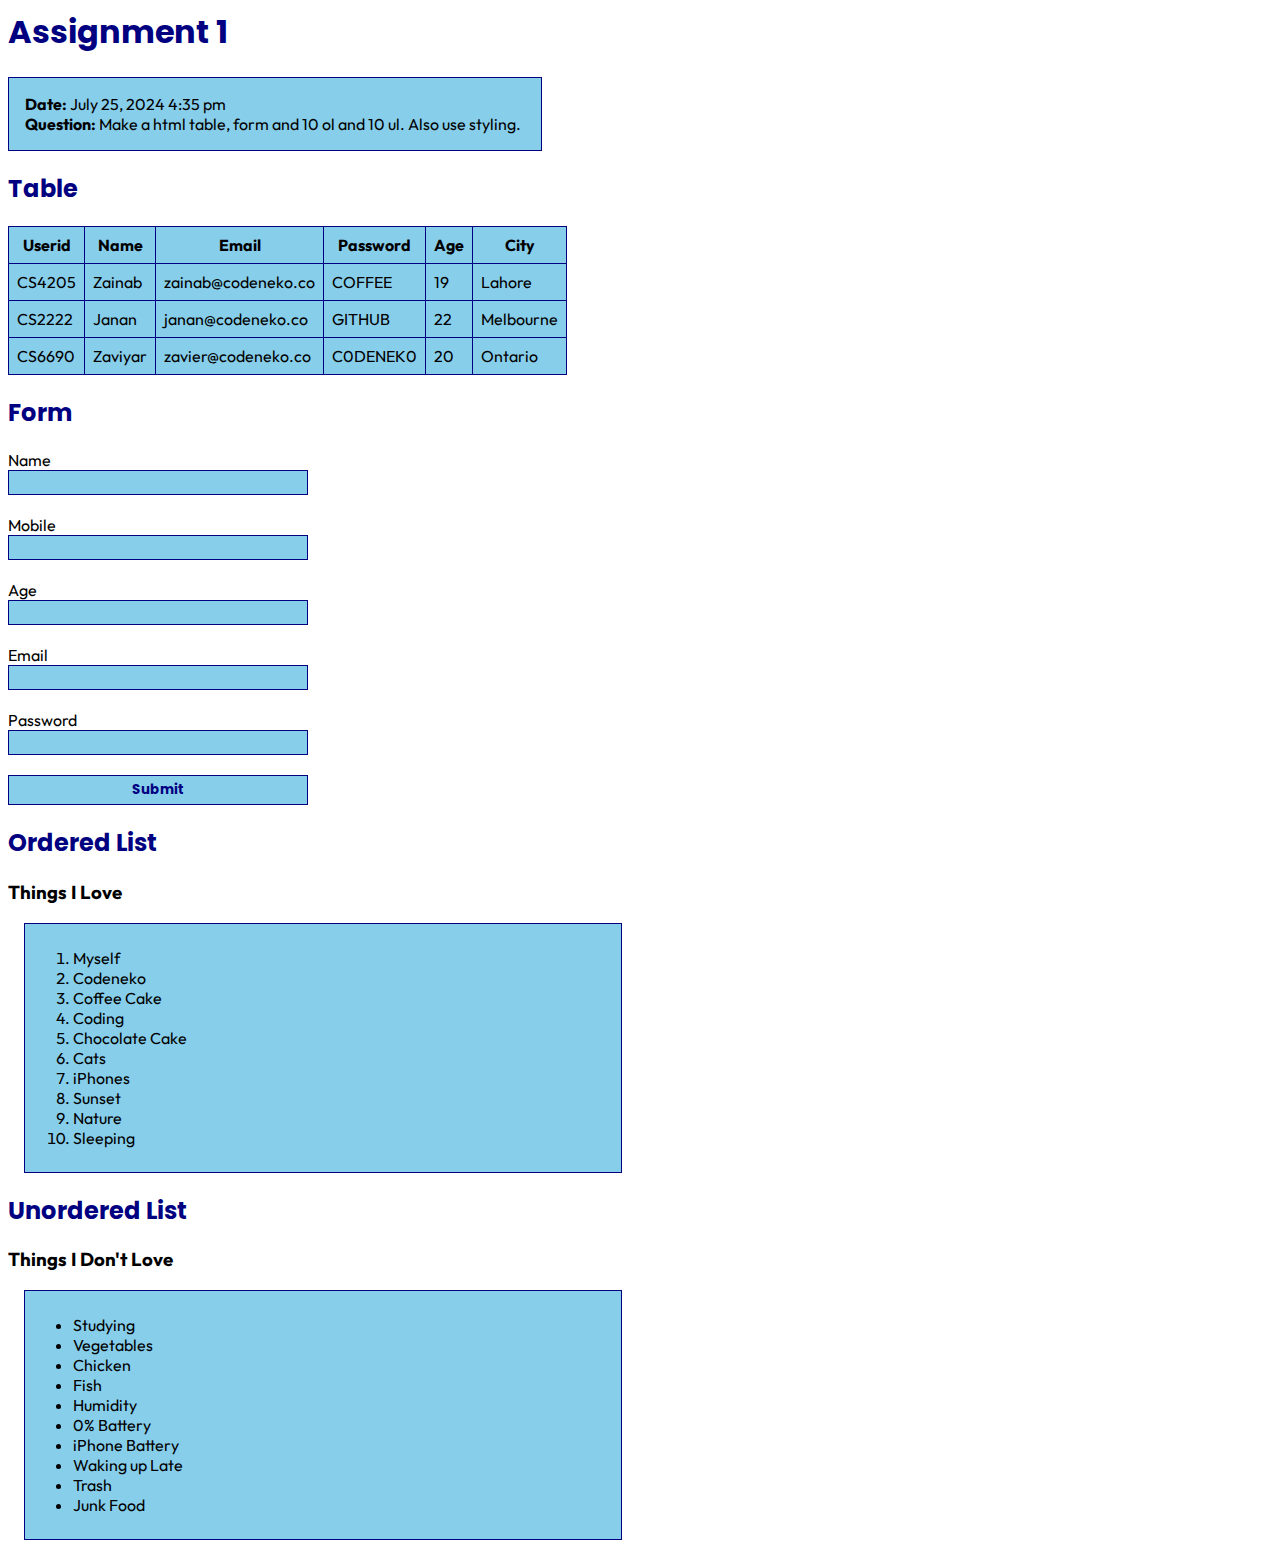
<file: assignments/assignment-01/index.html>
<html>
<head>
<style>
  @import url('https://fonts.googleapis.com/css2?family=Outfit:wght@100..900&display=swap');
  @import url('https://fonts.googleapis.com/css2?family=Poppins:ital,wght@0,100;0,200;0,300;0,400;0,500;0,600;0,700;0,800;0,900;1,100;1,200;1,300;1,400;1,500;1,600;1,700;1,800;1,900&display=swap');
  table, th, td {
    border: 1px solid navy;
    border-collapse: collapse;
    background-color: skyblue;
    padding: 0.5em;
  }
  body {
    font-family: Outfit;
  }
</style>
</head>
<body>
  <h1 style="color: navy;font-family: Poppins;"> Assignment 1 </h1>
  <p style="background-color: skyblue;border: 1px solid navy; padding: 1em;width: 500px;"> <b> Date: </b> July 25, 2024 4:35 pm <br> <b> Question: </b> Make a html table, form and 10 ol and 10 ul. Also use styling. </p>
  
  <h2 style="color: navy;font-family: Poppins"> Table </h2>

  <table>
    <tr>
      <th> Userid </th>
      <th> Name </th>
      <th> Email </th>
      <th> Password </th>
      <th> Age </th>
      <th> City </th>
    </tr>
    <tr>
      <td> CS4205 </td>
      <td> Zainab </td>
      <td> zainab@codeneko.co </td>
      <td> COFFEE </td>
      <td> 19 </td>
      <td> Lahore </td>
    </tr>
    <tr>
      <td> CS2222 </td>
      <td> Janan </td>
      <td> janan@codeneko.co </td>
      <td> GITHUB </td>
      <td> 22 </td>
      <td> Melbourne </td>
    </tr>
    <tr>
      <td> CS6690 </td>
      <td> Zaviyar </td>
      <td> zavier@codeneko.co </td>
      <td> C0DENEK0 </td>
      <td> 20 </td>
      <td> Ontario </td>
    </tr>
  </table>

  <h2 style="color:navy;font-family:Poppins;"> Form </h2>

  <form>
    <label>Name</label><br>
    <input type="text" style="background-color: skyblue;padding: 0.3em;width: 300px; border: 1px solid navy;">
    <br>
    <br>
    <label>Mobile</label>
    <br>
    <input type="phone" style="background-color: skyblue;padding: 0.3em;width: 300px; border: 1px solid navy;">
    <br>
    <br>
    <label>Age</label>
    <br>
    <input type="number" style="background-color: skyblue;padding: 0.3em;width: 300px; border: 1px solid navy;">
    <br>
    <br>
    <label>Email</label>
    <br>
    <input type="email" style="background-color: skyblue;padding: 0.3em;width: 300px; border: 1px solid navy;">
    <br>
    <br>
    <label>Password</label>
    <br>
    <input type="password" style="background-color: skyblue;padding: 0.3em;width: 300px; border: 1px solid navy;">
    <br>
    <br>
    <input type="submit" value="Submit" style="background-color: skyblue; border: 1px solid navy; color: navy;padding: 0.3em; width: 40%;font-family: Poppins;font-weight: 700;width: 300px;">
  </form> 

  <h2 style="color: navy;font-family: Poppins;"> Ordered List </h2>
  <h3> Things I Love</h3>
  <ol style="background-color: skyblue;margin: 1em;width: 500px;border: 1px solid navy;padding: 1.5em 3em;">
    <li> Myself </li>
    <li> Codeneko </li>
    <li> Coffee Cake </li>
    <li> Coding </li>
    <li> Chocolate Cake </li>
    <li> Cats </li>
    <li> iPhones </li>
    <li> Sunset </li>
    <li> Nature </li>  
    <li> Sleeping </li>
  </ol>

  <h2 style="color: navy;font-family: Poppins;"> Unordered List </h2>
  <h3> Things I Don't Love </h3>
  <ul style="background-color: skyblue;margin: 1em;width: 500px;border: 1px solid navy;padding: 1.5em 3em;">
    <li> Studying </li>
    <li> Vegetables </li>
    <li> Chicken </li>
    <li> Fish </li>
    <li> Humidity </li>
    <li> 0% Battery </li>
    <li> iPhone Battery </li>
    <li> Waking up Late </li>
    <li> Trash </li>  
    <li> Junk Food </li>
  </ul>
</body>
</html>
</file>
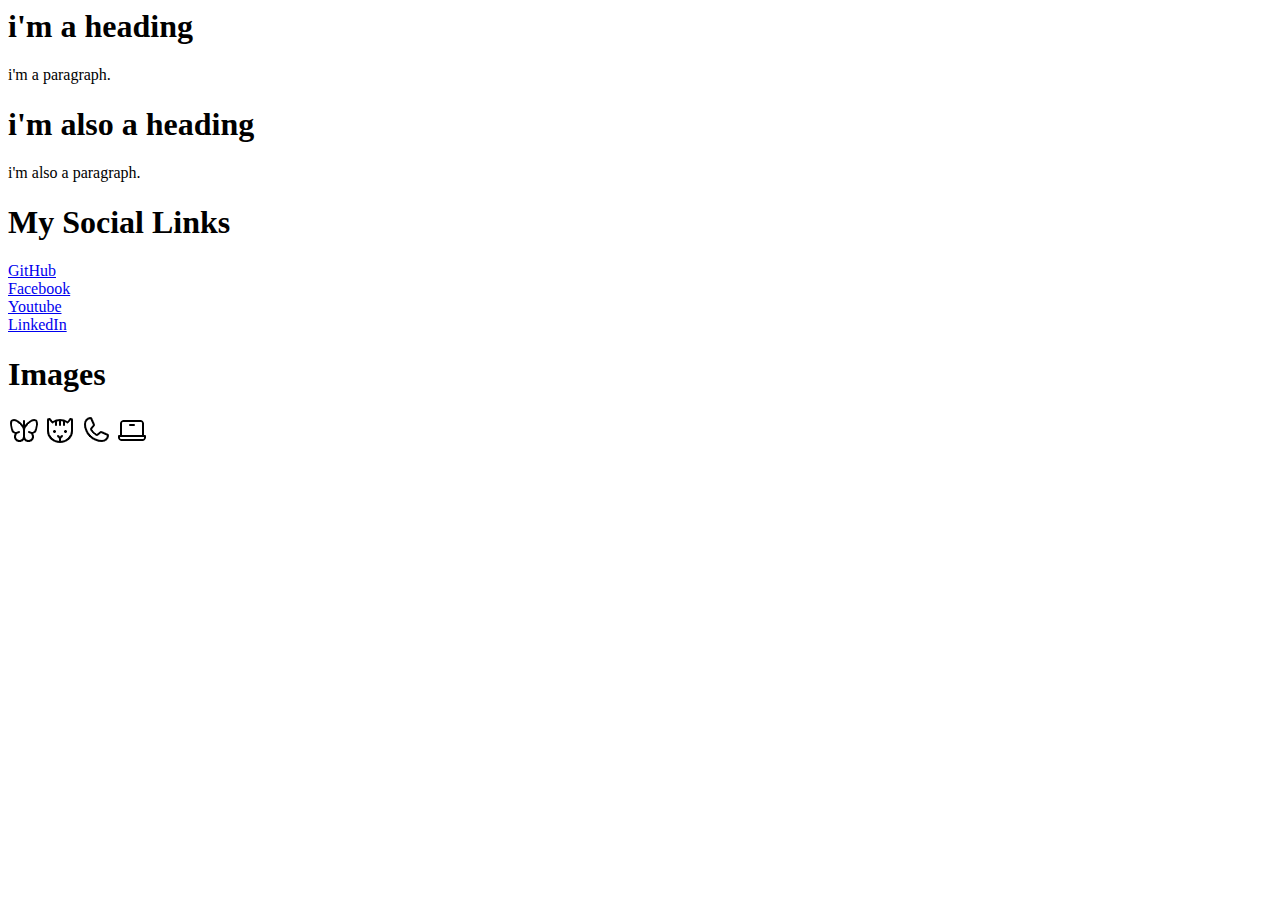
<file: class-tasks/session-01/task-01/index.html>
<html> 
    <head> 
        <title>Session - 1: Basics</title>
    </head> 
    <body> 
        
        <h1>i'm a heading</h1> 
        <p>i'm a paragraph.</p> 

        <h1>i'm also a heading</h1> 
        <p>i'm also a paragraph. </p> 
        
        <h1>My Social Links</h1> 
        <a href="https://www.github.com/zainabdev" > GitHub </a> <br>
        <a href="https://www.facebook.com/zainabdev" > Facebook </a> <br>
        <a href="https://www.youtube.com/@zainabdev" > Youtube </a> <br>
        <a href="https://www.linkedin.com/in/zainabdev" > LinkedIn </a> <br>
        
        <h1>Images</h1> 
        <img src="assets/butterfly.png" /> 
        <img src="assets/cat.png" /> 
        <img src="assets/phone.png" /> 
        <img src="assets/laptop.png" /> 
 
    </body> 
    </html>
</file>
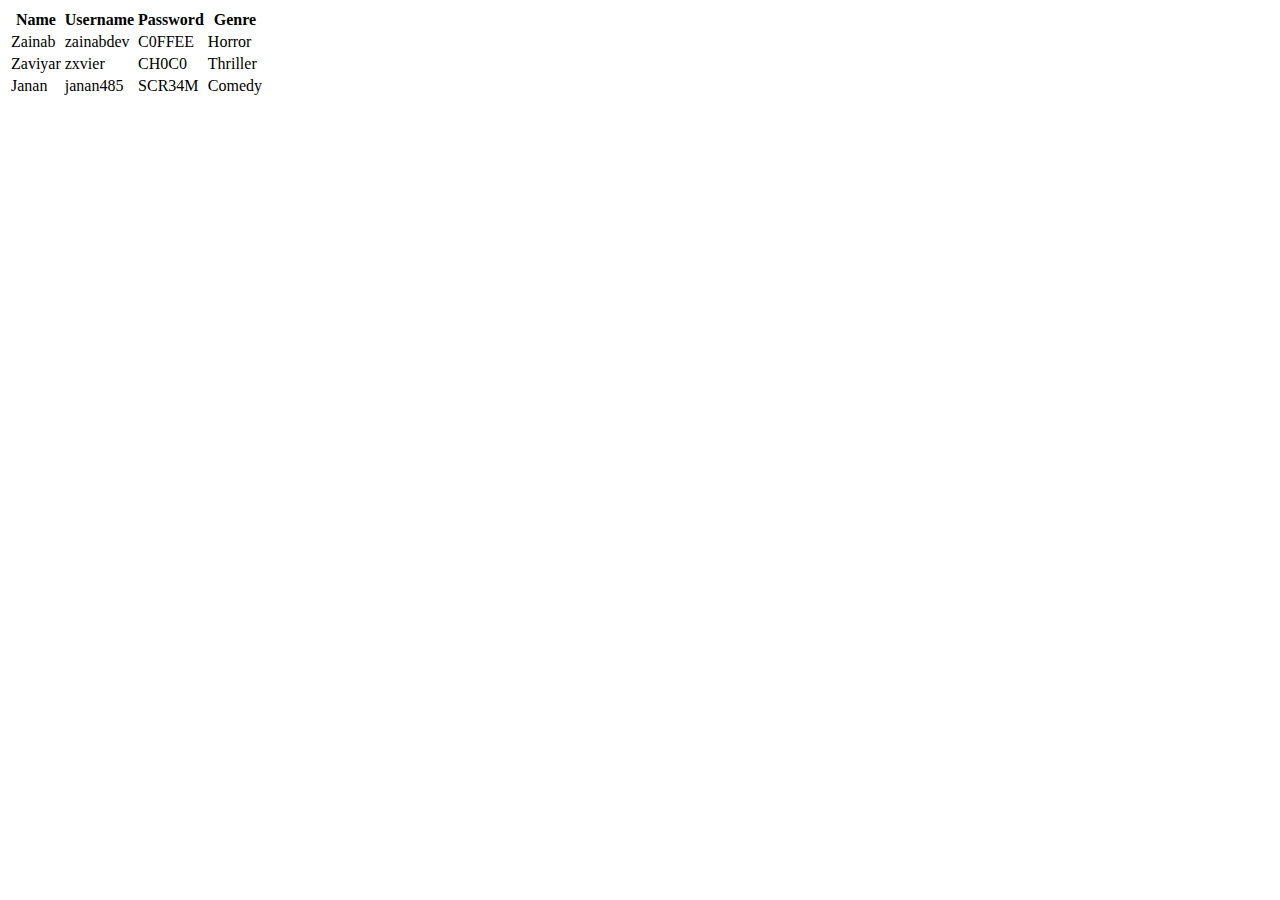
<file: class-tasks/session-02/task-01/table.html>
<html> 
<head> 
    <title>Session - 2, Task - 1: Tables</title>
</head>
<body>
    <table>
        <tr>
            <th> Name </th>
            <th> Username </th>
            <th> Password </th> 
            <th> Genre </th>
        </tr>
        <tr>
            <td> Zainab </td>
            <td> zainabdev </td>
            <td> C0FFEE </td>
            <td> Horror </td>
        </tr>
        <tr>
            <td> Zaviyar </td>
            <td> zxvier </td>
            <td> CH0C0 </td>
            <td> Thriller </td>
        </tr>
        <tr>
            <td> Janan </td>
            <td> janan485 </td>
            <td> SCR34M </td>
            <td> Comedy </td>
        </tr>
    </table>
</body>
</html>
</file>
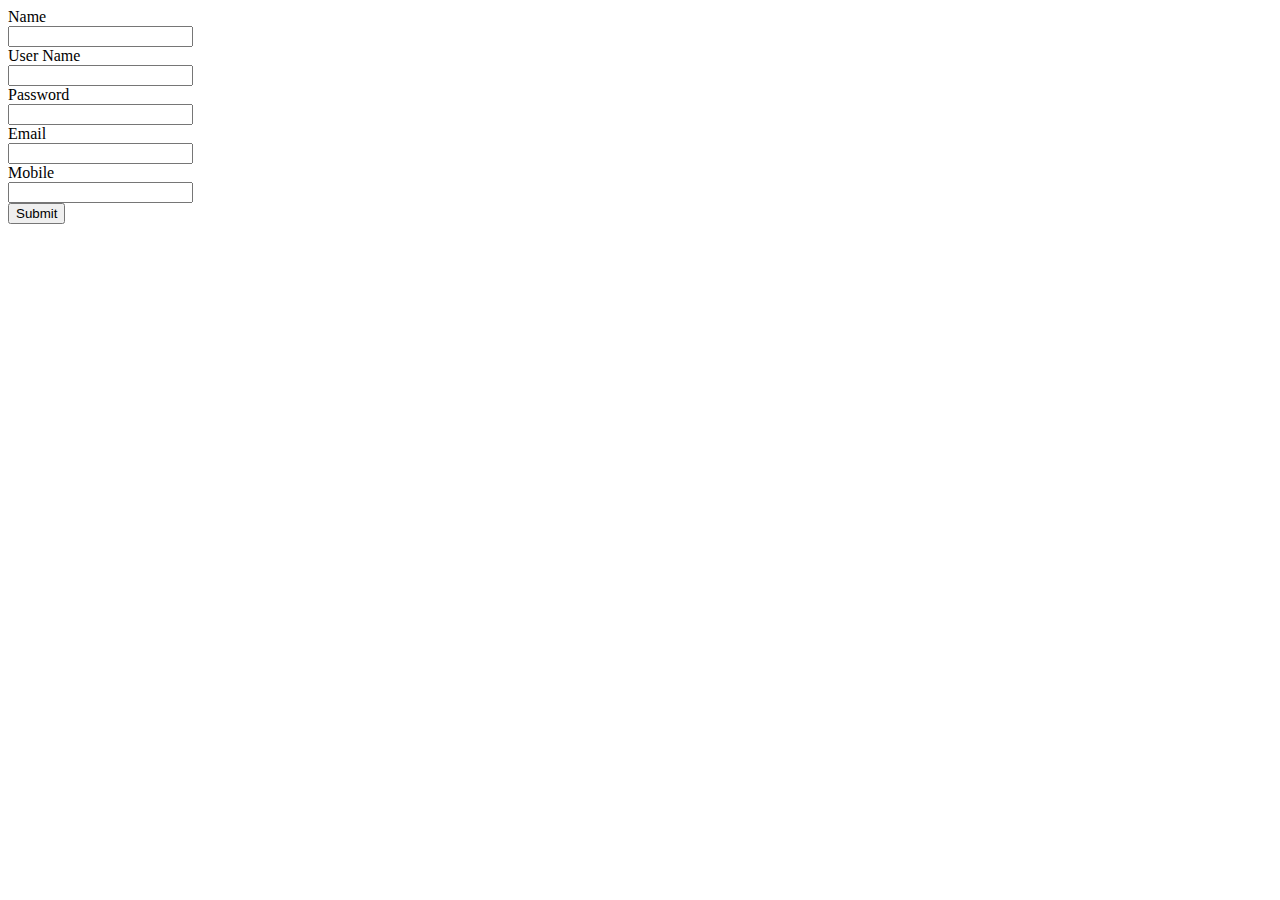
<file: class-tasks/session-02/task-02/form.html>
<html> 
<head> 
    <title>Session - 2, Task - 2: Forms</title>
</head>

<body>
    <form>
        <label> Name </label> <br>
        <input type="text"/> <br>
        
        <label> User Name </label> <br>
        <input type="text"/> <br> 
        
        <label> Password </label> <br>
        <input type="password"/> <br>
        
        <label> Email </label> <br>
        <input type="email"/> <br>
        
        <label> Mobile </label> <br>
        <input type="tel"/> <br>
        
        <button> Submit </button>
    </form>
</body>
</html>
</file>
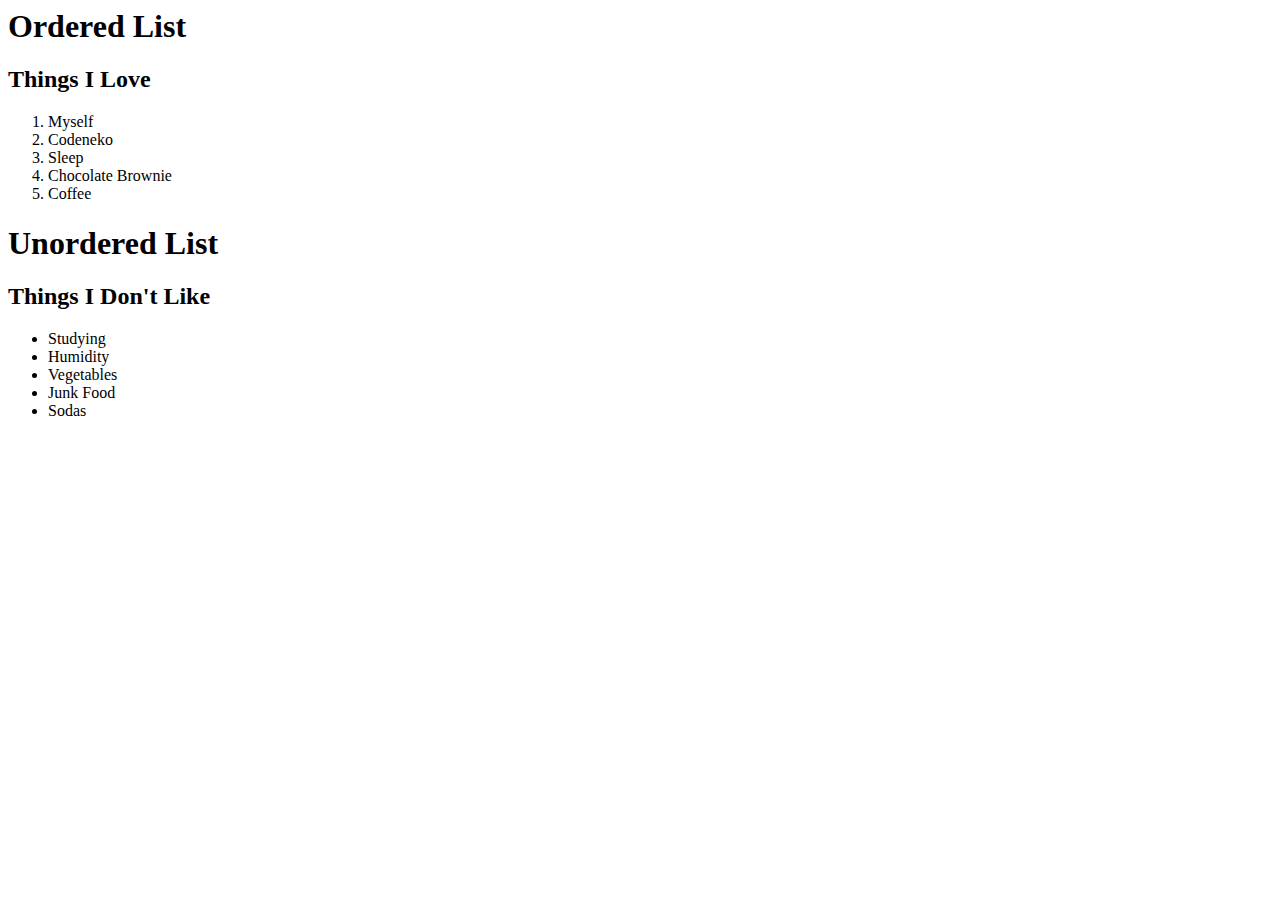
<file: class-tasks/session-02/task-03/lists.html>
<html> 
<head> 
    <title>Session - 2, Task - 3: Lists</title>
</head>

<body> 
    <h1> Ordered List </h1>
    <h2> Things I Love </h2>
    <ol>
        <li> Myself </li>
        <li> Codeneko </li>
        <li> Sleep </li>
        <li> Chocolate Brownie </li>
        <li> Coffee </li>
    </ol>

    <h1> Unordered List </h1>
    <h2> Things I Don't Like </h2>
    <ul>
        <li> Studying </li>
        <li> Humidity </li>
        <li> Vegetables </li>
        <li> Junk Food </li>
        <li> Sodas </li>
    </ul>
</body>
</html>
</file>
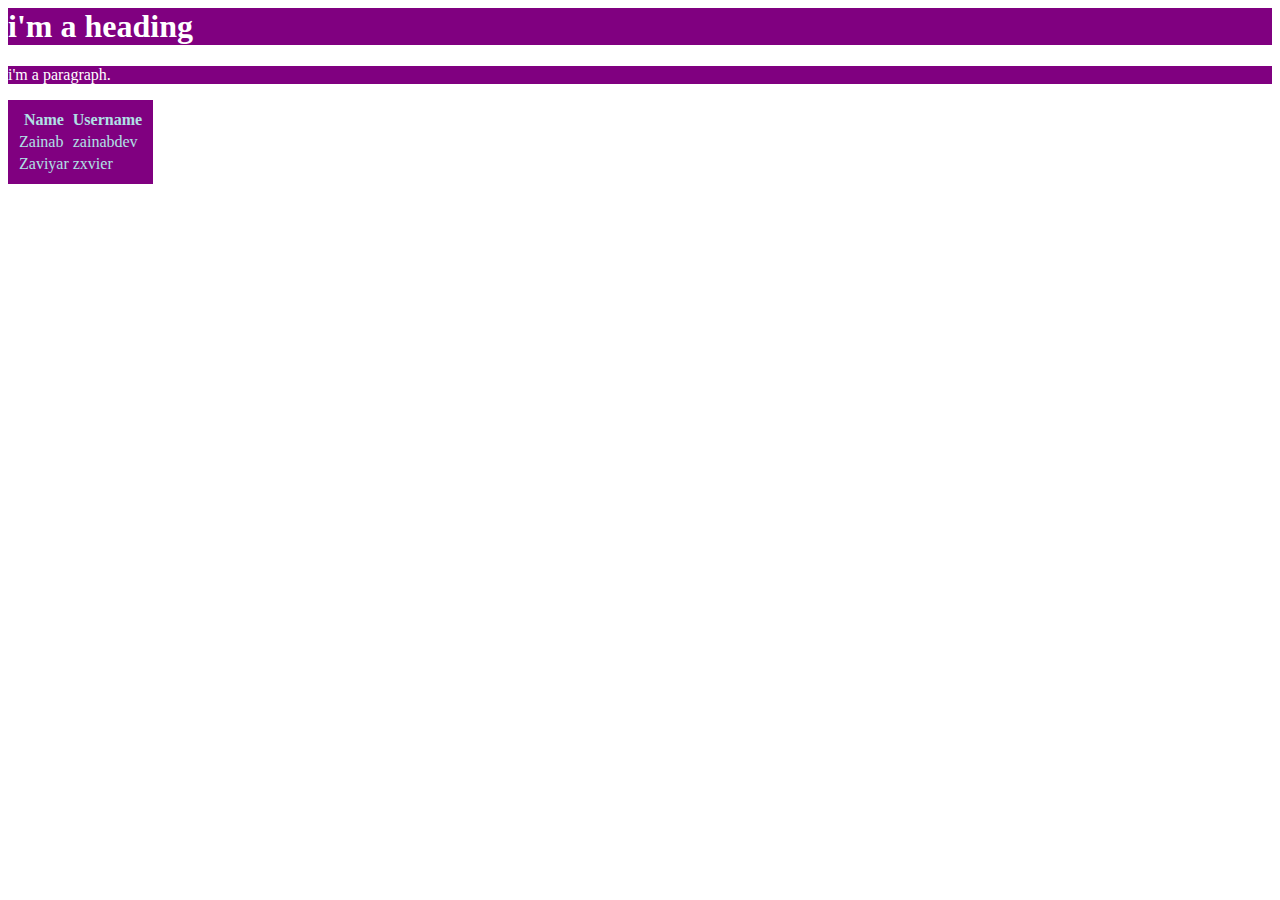
<file: class-tasks/session-02/task-04/adding-style.html>
<html> 
<head> 
</head>
<body>
  <h1 style="background-color: purple; color: white;"> i'm a heading</h1>
  
  <p style="background-color: purple; color: white;"> i'm a paragraph.</p> 
  
  <table style="background-color: purple; color: powderblue; padding: 0.5em;">
    <tr>
      <th> Name </th>
      <th> Username </th>
    </tr>
    <tr>
      <td> Zainab </td>
      <td> zainabdev </td>
    </tr>
    <tr>
      <td> Zaviyar </td>
      <td> zxvier </td>
    </tr>
  </table>
</body>
</html>
</file>
